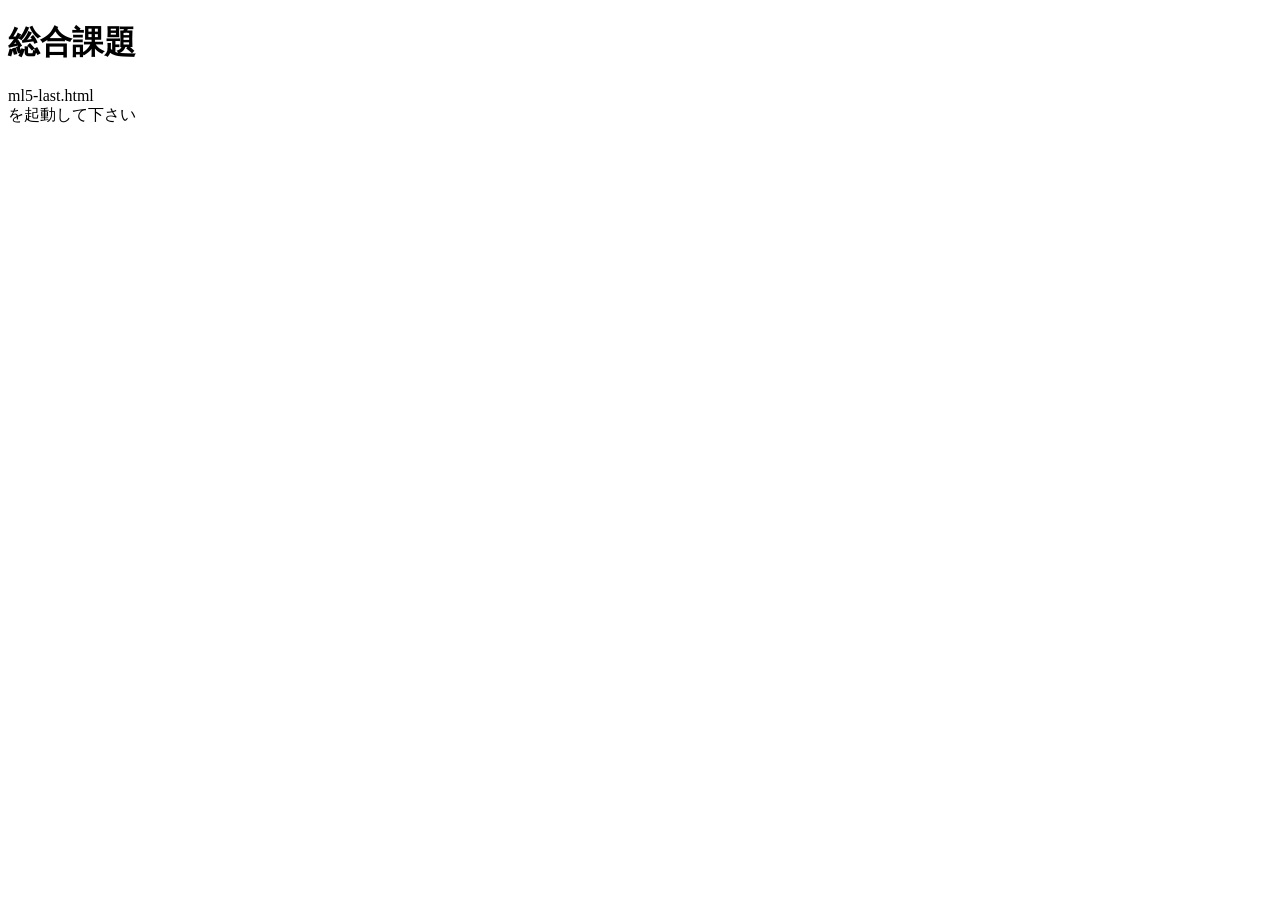
<file: index.html>
<!DOCTYPE html>
<html lang="en">
  <head>
    <meta charset="UTF-8" />
    <meta name="viewport" content="width=device-width, initial-scale=1.0" />
    <meta http-equiv="X-UA-Compatible" content="ie=edge" />
    <title>Static Template</title>
  </head>
  <body>
    <h1>総合課題</h1>
    ml5-last.html<br />
    を起動して下さい
  </body>
</html>
</file>
